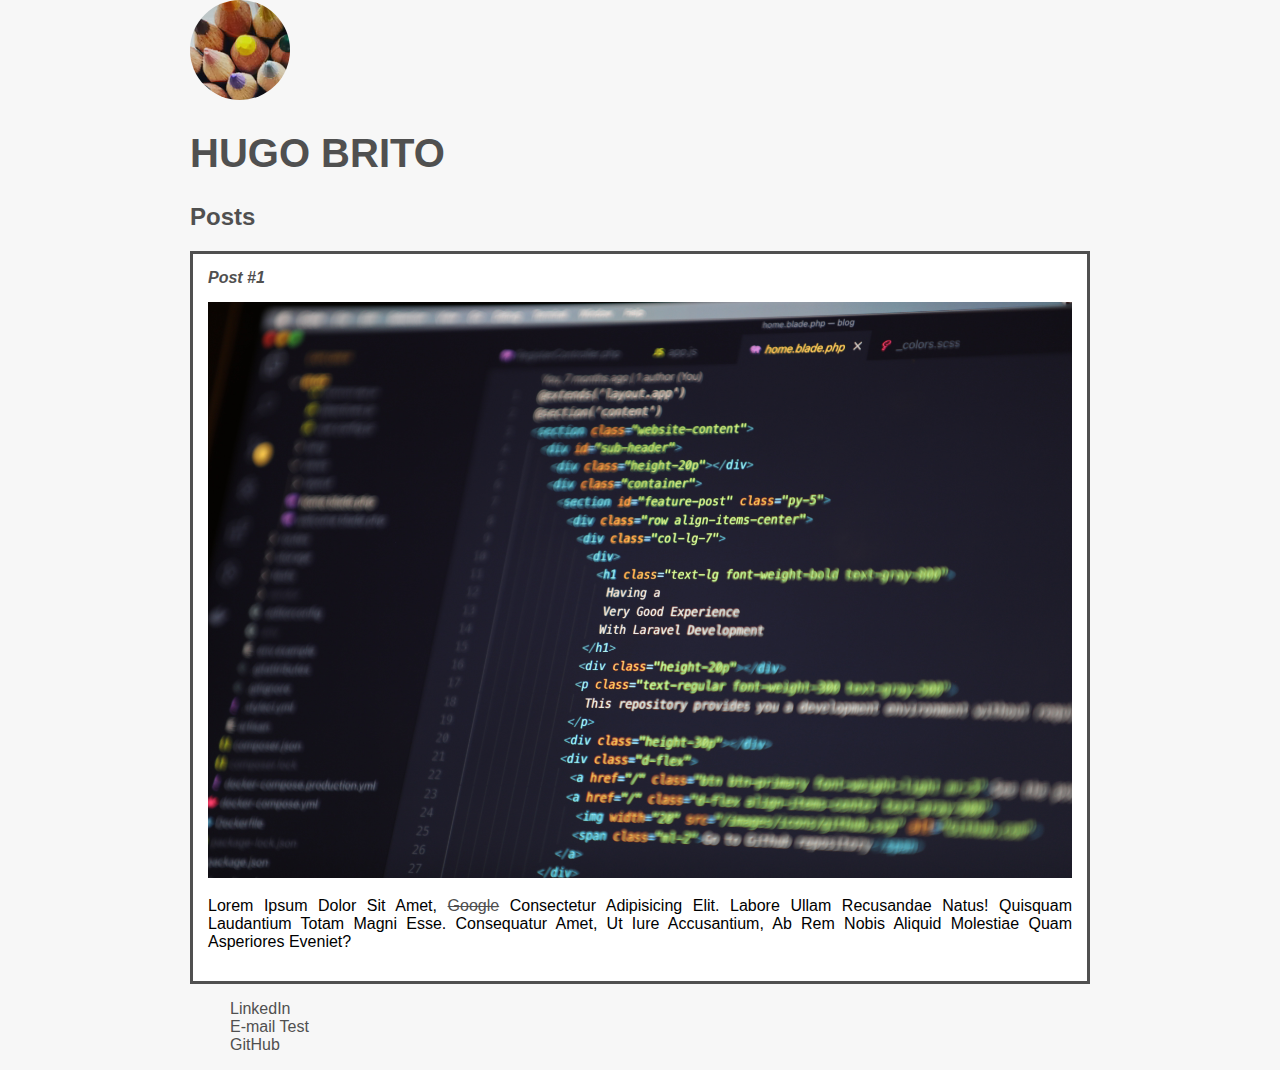
<file: Modulo_II/001-introducao_criacao_websites_html_css/index.html>
<!doctype html>
<html lang="pt-br">
    <head>
        <meta charset="utf-8">    
        <title>Hugo Brito</title>
        <link rel="stylesheet" href="./style.css">
    </head>
    <body>
        <header>
            <img src="./profile.png" alt="imagem do perfil" class="photo">
            <h1 id="title">Hugo Brito</h1>
        </header>
        <section>
            <header>
                <h2 class="subtitle">Posts</h2>
            </header>
            <article class="post">
                <header>
                    <h3 class="post_title">Post #1</h3>
                    <img src="./post.jpg" alt="capa da postagem" class="post_img">
                </header>
                <p class="post_content">
                    Lorem ipsum dolor sit amet, <a href="https://www.google.com/" target="_blank">Google</a> consectetur adipisicing elit. Labore ullam recusandae natus! Quisquam laudantium totam magni esse. Consequatur amet, ut iure accusantium, ab rem nobis aliquid molestiae quam asperiores eveniet?
                </p>
            </article>
        </section>
        <footer>
            <ul class="contact_list">
                <li>
                    <a href="https://br.linkedin.com/in/hgpbrito" target="_blank">LinkedIn</a>
                </li>
                <li>
                    <a href="maito:test@test.com" target="_blank">E-mail Test</a>
                </li>
                <li>
                    <a href="https://github.com/HgPBrito" target="_blank">GitHub</a>
                </li>
                
        </ul>
        </footer>
    </body>
</html>
</file>
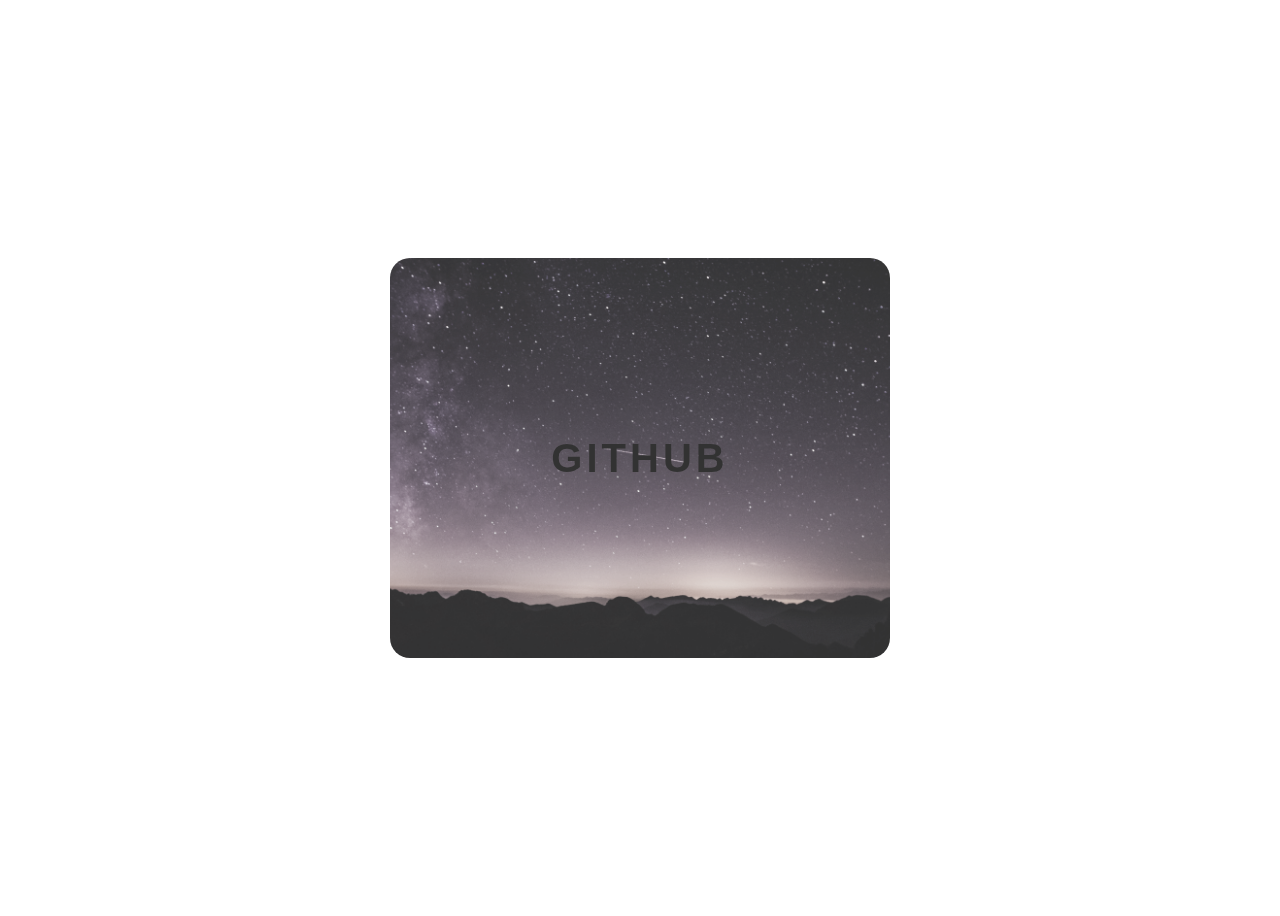
<file: Modulo_II/002-transicoes_e_animacoes_css/001-transitions/index.html>
<!doctype html>
<html lang="pt-br">
    <head>
        <meta charset="utf-8">
        <meta http-equiv="X-UA-Compatible" content="IE=edge">
        <meta name="viewport" content="width=device-width, initial-scale=1.0">
        <title>1 - Transitions</title>
        <link rel="stylesheet" href="./style.css">
    </head>
    <body>
        <div class="container">
            <div class="card">
                <div class="card-wrapper">
                    <h2>Github</h2>
                    <p>Veja meus projetos!</p>
                </div>
            </div>
        </div>
    </body>
</html>
</file>
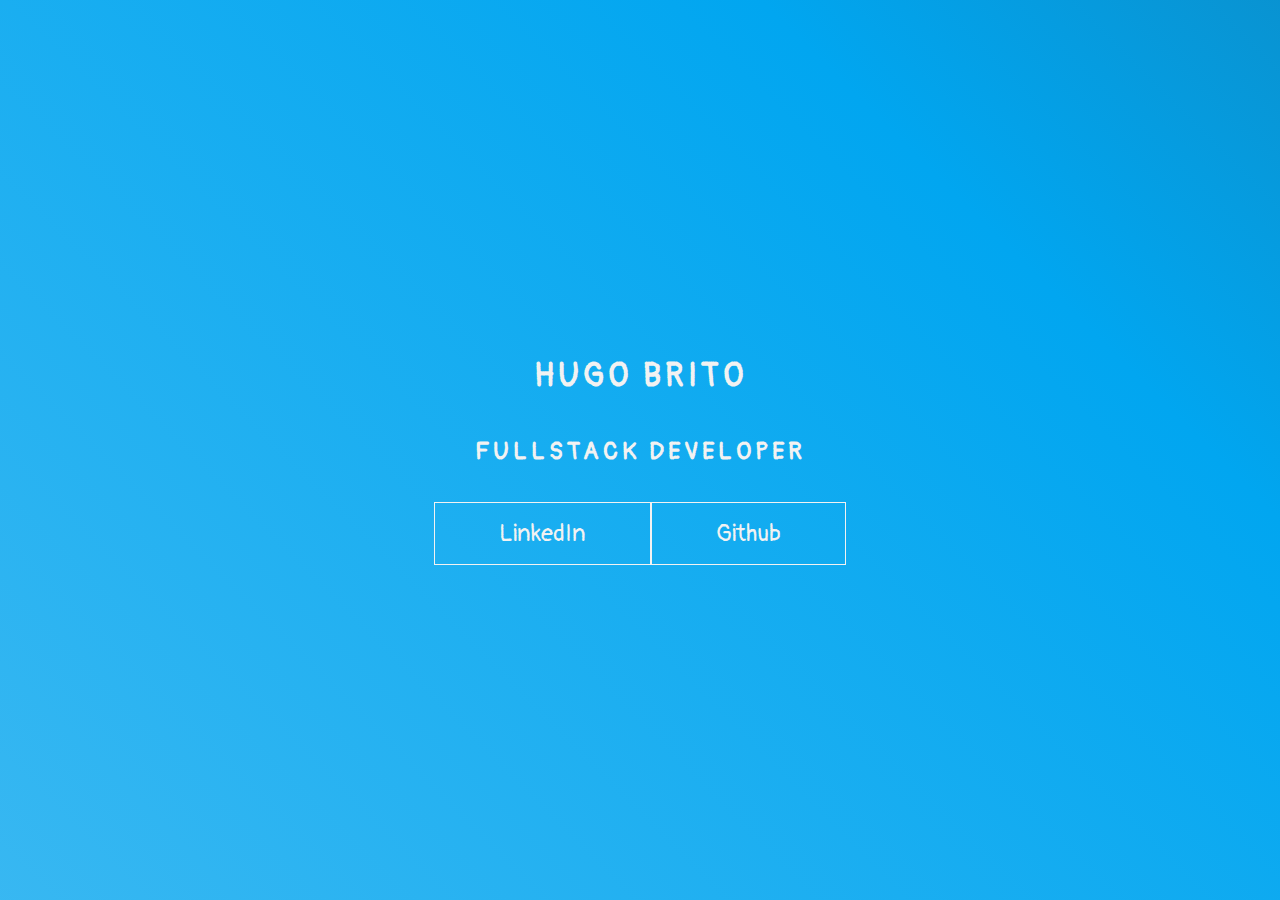
<file: Modulo_II/002-transicoes_e_animacoes_css/003-keyframes/index.html>
<!doctype html>
<html lang="pt-br">
    <head>
        <meta charset="utf-8">
        <meta http-equiv="X-UA-Compatible" content="IE=edge">
        <meta name="viewport" content="width=device-width, initial-scale=1.0">
        <title>3 - Keyframes</title>
        <link rel="stylesheet" href="./style.css">
    </head>
    <body>
        <main class="wrapper">
            <h1>Hugo Brito</h1>
            <h2>FullStack Developer</h2>
            <div class="social-media">
                <a href="#">LinkedIn</a>
                <a href="#">Github</a>
            </div>
        </main>
    </body>
</html>
</file>
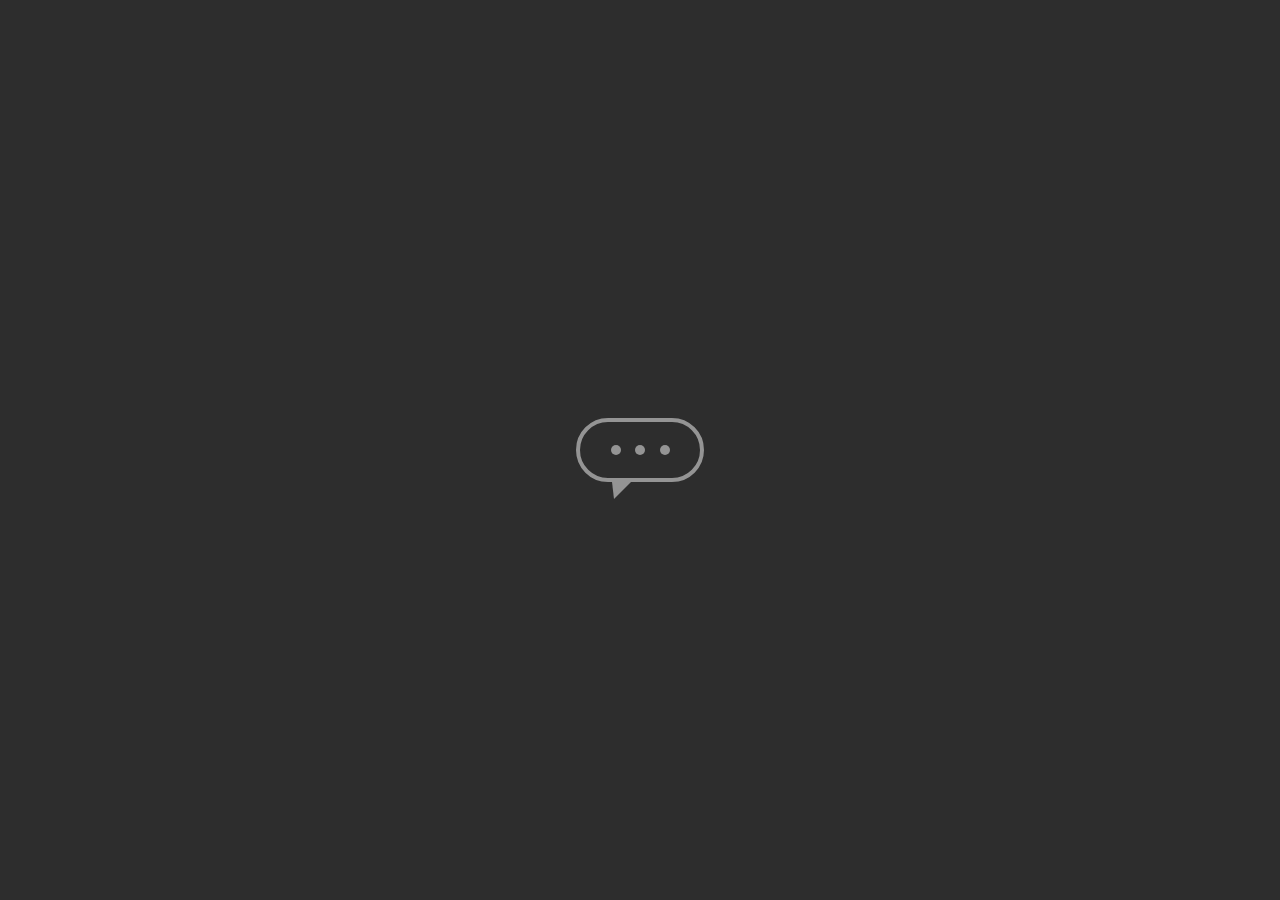
<file: Modulo_II/002-transicoes_e_animacoes_css/004-animacao_com_css/index.html>
<!doctype html>
<html lang="pt-br">
    <head>
        <meta charset="utf-8">
        <meta http-equiv="X-UA-Compatible" content="IE=edge">
        <meta name="viewport" content="width=device-width, initial-scale=1.0">
        <title>4 - Animação com CSS</title>
        <link rel="stylesheet" href="./style.css">
    </head>
    <body>
        <main class="wrapper">
            <div class="chatbot">
                <div class="chatbot_loading"></div>
                <div class="chatbot_loading"></div>
                <div class="chatbot_loading"></div>
            </div>
        </main>
    </body>
</html>
</file>
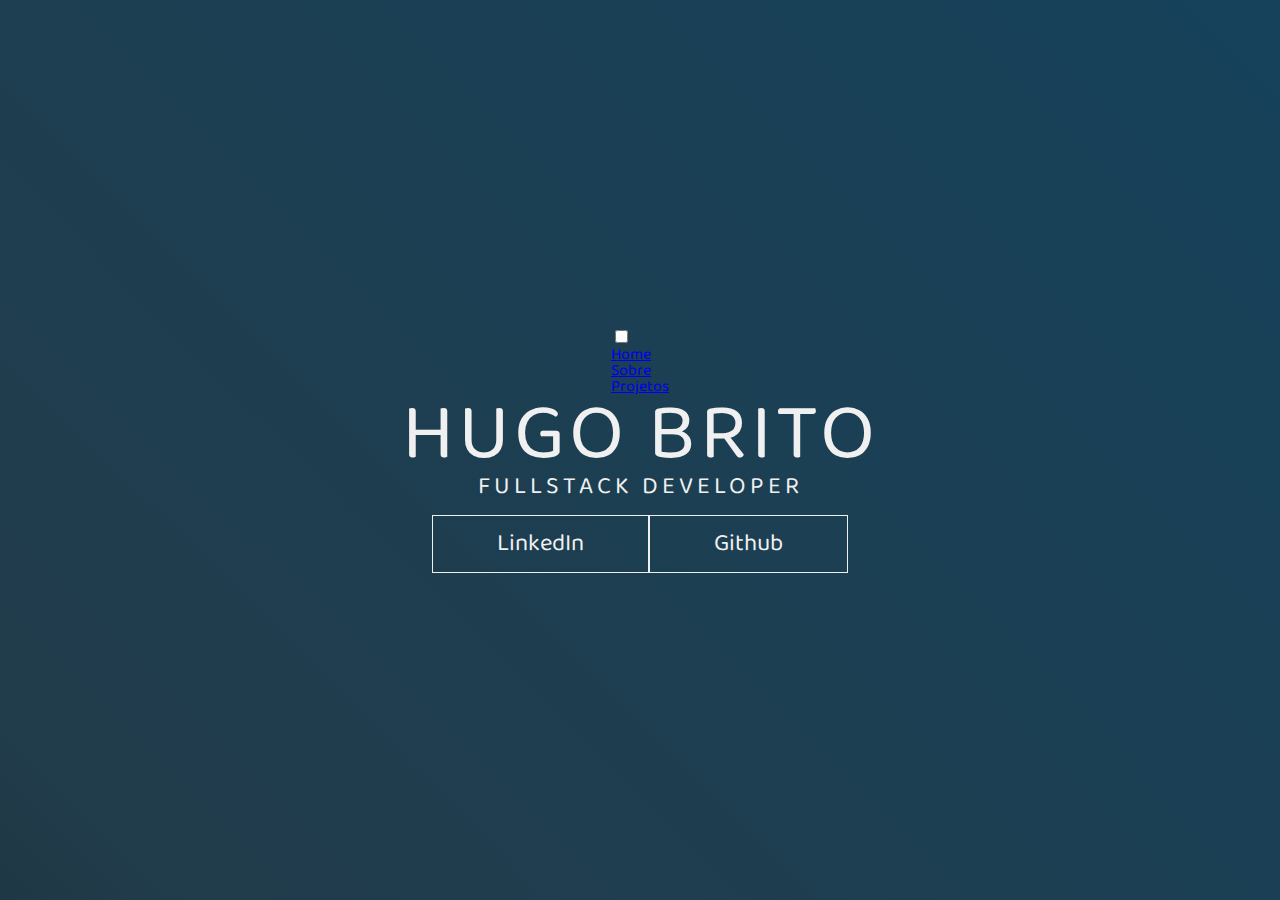
<file: Modulo_II/002-transicoes_e_animacoes_css/005-projeto_final/index.html>
<!doctype html>
<html lang="pt-br">
    <head>
        <meta charset="utf-8">
        <meta http-equiv="X-UA-Compatible" content="IE=edge">
        <meta name="viewport" content="width=device-width, initial-scale=1.0">
        <title>5 - Projeto final</title>
        <link rel="stylesheet" href="./reset.css">
        <link rel="stylesheet" href="./style.css">
    </head>
    <body>
        <header class="header-wrapper">
            <div class="header">
                <div class="chekbox-container">
                    <div class="checkbox-wrapper">
                        <input type="checkbox" id="toggle">
                        <label class="checkbox" for="toggle">
                            <div class="trace"></div>
                            <div class="trace"></div>
                            <div class="trace"></div>
                        </label>
                        <div class="menu"></div>
                        <nav class="menu-items">
                            <ul>
                                <li>
                                    <a href="#">Home</a>
                                </li>
                                <li>
                                    <a href="#">Sobre</a>
                                </li>
                                <li>
                                    <a href="#">Projetos</a>
                                </li>
                            </ul>
                        </nav>
                    </div>
                </div>
            </div>
            <h1>Hugo Brito</h1>
            <h2>FullStack Developer</h2>
            <div class="social-media">
                <a href="#">LinkedIn</a>
                <a href="#">Github</a>
            </div>
        </header>
        <main class="wrapper">
            
        </main>
    </body>
</html>
</file>
<file: Modulo_II/001-introducao_criacao_websites_html_css/style.css>
body{
    background: #f7f7f7f7;
    font-family: Verdana, Geneva, Tahoma, sans-serif;
    max-width: 900px;
    margin: auto;
}

.photo{
    border: #505050;
    border-radius: 50%;
}

#title, .subtitle, .post_title{
    color: #505050;
}

#title{
    font-size: 40px;
    text-transform: uppercase;
}

a{
    text-decoration: line-through;
    color: #505050;
}

.post_title{
    font-size: 16px;
    font-style: italic;
    margin: 0;
    margin-bottom: 15px;
}

.post{
    background: #ffffff;
    padding: 15px;
    border: 3px solid #505050;
    margin-bottom: 15px;
}

.post_content{
    margin: 0;
    margin-bottom: 15px;
    border-radius: 5px 10px;
    text-transform: capitalize;
    text-align: justify;
}

.post_img{
    margin-bottom: 15px;
    width: 100%;
}

.contact_list{
    list-style-type: none;    
    padding-left: 15;
}

.contact_list > li > a{
    text-decoration: none;
}
</file>
<file: Modulo_II/002-transicoes_e_animacoes_css/001-transitions/style.css>
body {
    font-family: sans-serif;    
}

.container {
    width: 100%;
    height: 100vh;
    display: flex;
    justify-content: center;
    align-items: center;
}

.card {
    height: 400px;
    width: 500px;
    border-radius: 20px;
    background-image: url('./landscape.jpg');
    background-position: center;
    background-repeat: no-repeat;
    background-size: cover;
    display: flex;
    justify-content: center;
    align-items: center;
    filter: grayscale(0.8);
    color: #000000;
    opacity: 0.8;
    cursor: pointer;
    transition: 0.3s;
}

.card-wrapper {
    text-align: center;
    display: flex;
    flex-direction: column;
    justify-content: center;
    align-items: center;
    position: relative;
}

.card-wrapper::before{
    content: '';
    position: absolute;
    height: 100px;
    width: 100px;
    display: block;
    border: 1px solid #ffffff;
    border-radius: 10px;
    opacity: 0;
    transition: 0.5s;
}

.card-wrapper > h2 {
    font-size: 40px;
    text-transform: uppercase;
    letter-spacing: 4px;
    margin: 0;
    transition: 0.2s;
}

.card-wrapper > p {
    font-size: 0px;
    visibility: hidden;
    opacity: 0;
    font-weight: bold;
    text-transform: uppercase;    
    transition: 0.2s;
}

.card:hover {
    filter: unset;
    color: #ffffff;
    opacity: 1;
}
.card:hover > .card-wrapper::before {
    height: 300px;
    width: 400px;
    opacity: 1;
}

.card:hover > .card-wrapper > p {    
    opacity: 1;
    visibility: visible;
    font-size: 14px;
}
</file>
<file: Modulo_II/002-transicoes_e_animacoes_css/003-keyframes/style.css>
@import url('https://fonts.googleapis.com/css2?family=Pangolin&display=swap');

body {
    margin: 0;
    padding: 0;
    color: #f2f2f2;
    font-family: 'Pangolin', sans-serif;
}

.wrapper {
    height: 100vh;
    width: 100vw;
    background: linear-gradient(45deg, #004D70, #49BDF2, #01A6F0, #225770, #0081BD);
    background-size: 400% 400%;
    display: flex;
    flex-direction: column;
    justify-content: center;
    align-items: center;
    /*animation: nome duração tempo-de-curva delay quanto-repete direção estilo-antes-depois;*/
    animation: backgroundTransition 8s ease-in-out infinite;
}

h1 {
    text-transform: uppercase;
    letter-spacing: 4px;
}

h2 {
    text-transform: uppercase;
    letter-spacing: 4px;
}

.social-media {
    margin-top: 1rem;
    display: flex;
}

a {
    text-decoration: none;
    color: #f2f2f2;
    font-size: 24px;
    padding: 1rem 4rem;
    border: 1px solid #f2f2f2;
    min-width: 4rem;
    display: flex;
    justify-content: center;
    align-items: center;
    transition: 0.3s cubic-bezier(0.55, 0.025, 0.675, 0.97);
}

a:hover {
    color: #225770;
    background-color: #f2f2f2;    
}

@keyframes backgroundTransition {
    0% {
        background-position: 0% 80%;
    }
    50% {
        background-position: 80% 100%;
    }
    100% {
        background-position: 0% 90%;
    }
}
</file>
<file: Modulo_II/002-transicoes_e_animacoes_css/004-animacao_com_css/style.css>
body {
    margin: 0;
    padding: 0;
    font-family: sans-serif;
}

.wrapper {
    height: 100vh;
    width: 100vw;
    background-color: #2d2d2d;
    display: flex;
    justify-content: center;
    align-items: center;
}

.chatbot {
    height: 4rem;
    width: 8rem;
    border-radius: 36px;
    border: 4px solid #949494;
    padding: 0 1rem;
    box-sizing: border-box;
    display: flex;
    justify-content: space-evenly;
    align-items: center;
    position: relative;
    transform: translateY(0);
    animation: chatTranslate 2s ease-in-out infinite;
}

.chatbot::before {
    content: '';
    width: 0;
    height: 0;
    position: absolute;
    bottom: -1.3rem;
    left: 2rem;

    border-left: 2px solid transparent;
    border-right: 17px solid transparent;
    border-top: 17px solid #949494;
}

.chatbot_loading {
    height: 10px;
    width: 10px;
    border-radius: 50%;
    background-color: #949494;
    transform: scale(1);    
}

.chatbot_loading:nth-child(1) {
    animation: pulse 1.5s ease-in-out infinite;    
}
.chatbot_loading:nth-child(2) {
    animation: pulse 1.5s ease-in-out infinite;
    animation-delay: 0.2s;
}
.chatbot_loading:nth-child(3) {
    animation: pulse 1.5s ease-in-out infinite;
    animation-delay: 0.4s;
}

@keyframes pulse {
    0% {
        transform: scale(1);
    }
    50% {
        transform: scale(1.5);
    }
    100% {
        transform: scale(1);
    }
}

@keyframes chatTranslate {
    0% {
        transform: translateY(0);
    }
    50% {
        transform: translateY(15px);
    }
    100% {
        transform: translateY(0);
    }
}
</file>
<file: Modulo_II/002-transicoes_e_animacoes_css/005-projeto_final/style.css>
@import url('https://fonts.googleapis.com/css2?family=Baloo+2:wght@400;600;800&display=swap');

body {
    color: #f0f0f0;
    font-family: 'Baloo 2', sans-serif;    
}

/* HEADER */

.header-wrapper {
    height: 100vh;
    width: 100vw;
    background: linear-gradient(45deg, #000000, #213c4b, #114563, #00a4c9);
    background-size: 400% 400%;
    display: flex;
    flex-direction: column;
    align-items: center;
    justify-content: center;
    position: relative;
    animation: backgroundTransition 8s ease-in-out infinite;
}

h1 {
    font-size: 5rem;
    text-transform: uppercase;
    letter-spacing: 4px;
}

h2 {
    font-size: 1.5rem;
    text-transform: uppercase;
    letter-spacing: 4px;
}

.social-media {
    margin-top: 1rem;
    display: flex;
}

.social-media > a {
    text-decoration: none;
    color: #f0f0f0;
    font-size: 24px;
    padding: 1rem 4rem;
    border: 1px solid #f0f0f0;    
    min-width: 4rem;
    display: flex;
    justify-content: center;
    align-items: center;
    cursor: pointer;
    transition: 0.3s cubic-bezier(0.55, 0.025, 0.675, 0.97);
}

.social-media > a:hover {    
    border-radius: 30px;    
}

a:hover {
    color: #00a4c9;
    background-color: #f2f2f2;       
}

@keyframes backgroundTransition {
    0% {
        background-position: 0% 80%;
    }
    50% {
        background-position: 80% 100%;
    }
    100% {
        background-position: 0% 90%;
    }
}
</file>
